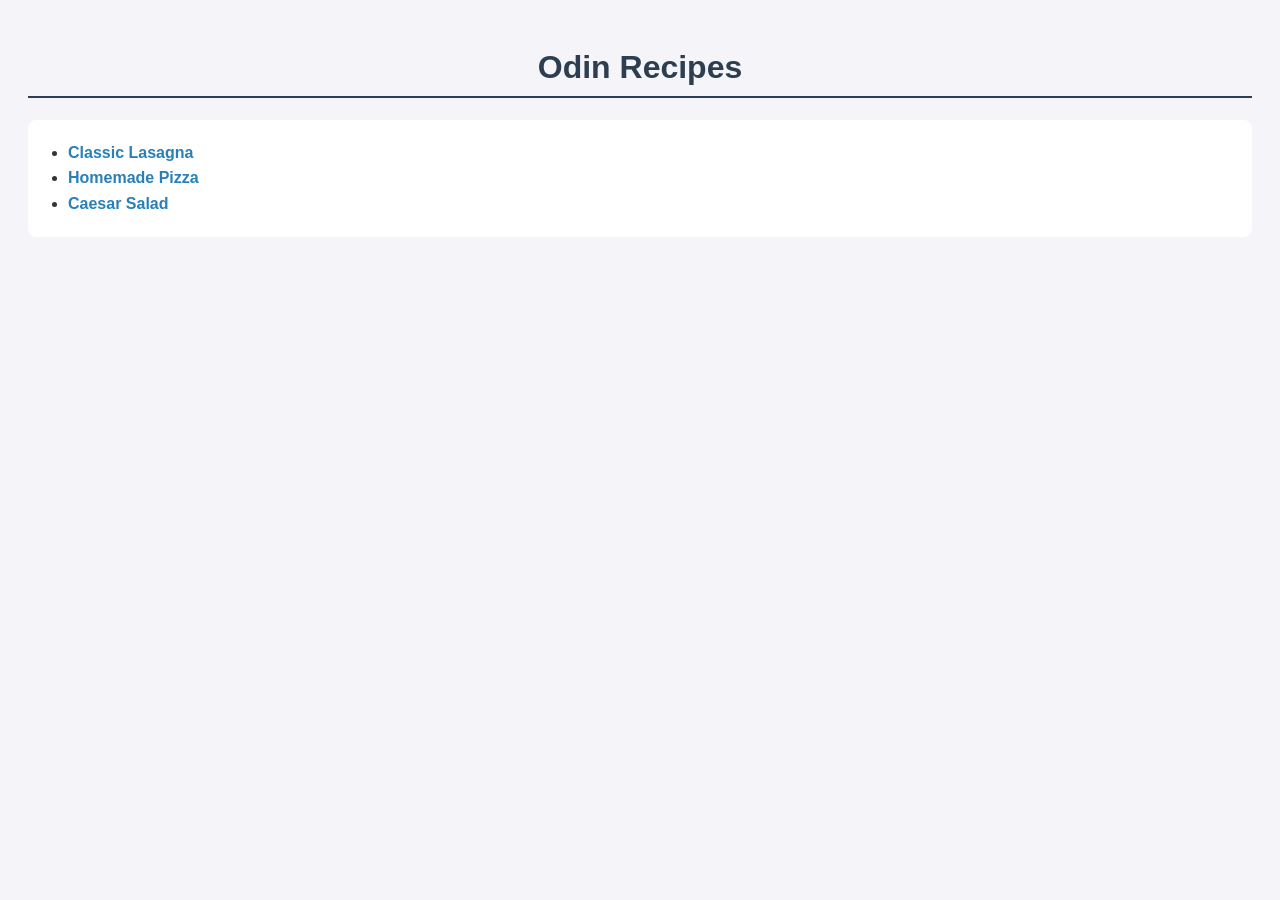
<file: index.html>
<!doctype html>
<html lang="en">
  <head>
    <meta charset="UTF-8" />
    <meta name="viewport" content="width=device-width, initial-scale=1.0" />
    <title>Odin Recipes</title>
    <link rel="stylesheet" href="styles.css" />
  </head>
  <body>
    <h1>Odin Recipes</h1>

    <ul>
      <li><a href="recipes/lasagna.html">Classic Lasagna</a></li>
      <li><a href="recipes/pizza.html">Homemade Pizza</a></li>
      <li><a href="recipes/salad.html">Caesar Salad</a></li>
    </ul>
  </body>
</html>
</file>
<file: styles.css>
/* UNIVERSAL RESET: 
  This changes the box-sizing math so borders and padding don't break our layouts. 
*/
* {
  box-sizing: border-box;
}

/* BODY STYLING: Applies to the whole page */
body {
  background-color: #f4f4f9; /* Light grayish-blue background */
  color: #333; /* Dark text for readability */
  font-family: Arial, Helvetica, sans-serif; /* Standard web-safe font */
  padding: 20px; /* Gives the whole page some breathing room from the edges */
}

/* MAIN HEADING STYLING */
h1 {
  color: #2c3e50;
  text-align: center; /* Centers the title */
  border-bottom: 2px solid #2c3e50; /* Adds an underline under the main title */
  padding-bottom: 10px;
}

/* SUBHEADING STYLING */
h2 {
  color: #d35400; /* A nice burnt orange color for the recipe sections */
  margin-top: 30px; /* Pushes the headings away from the elements above them */
}

/* IMAGE STYLING */
img {
  display: block; /* Allows us to use margin auto */
  margin: 0 auto; /* Centers the image perfectly */
  border-radius: 10px; /* Rounds the corners of the images */
  box-shadow: 0 4px 8px rgba(0, 0, 0, 0.1); /* Adds a subtle drop shadow */
}

/* LINK STYLING */
a {
  color: #2980b9; /* Nice blue color */
  text-decoration: none; /* Removes the default underline */
  font-weight: bold;
}

/* HOVER EFFECT: What happens when the mouse hovers over a link */
a:hover {
  color: #d35400; /* Changes to orange */
  text-decoration: underline; /* Brings the underline back */
}

/* LIST STYLING: Applies to both ordered and unordered lists */
ul,
ol {
  background-color: white;
  padding: 20px 40px;
  border-radius: 8px;
  line-height: 1.6; /* Adds space between lines of text making it easier to read */
}
</file>
